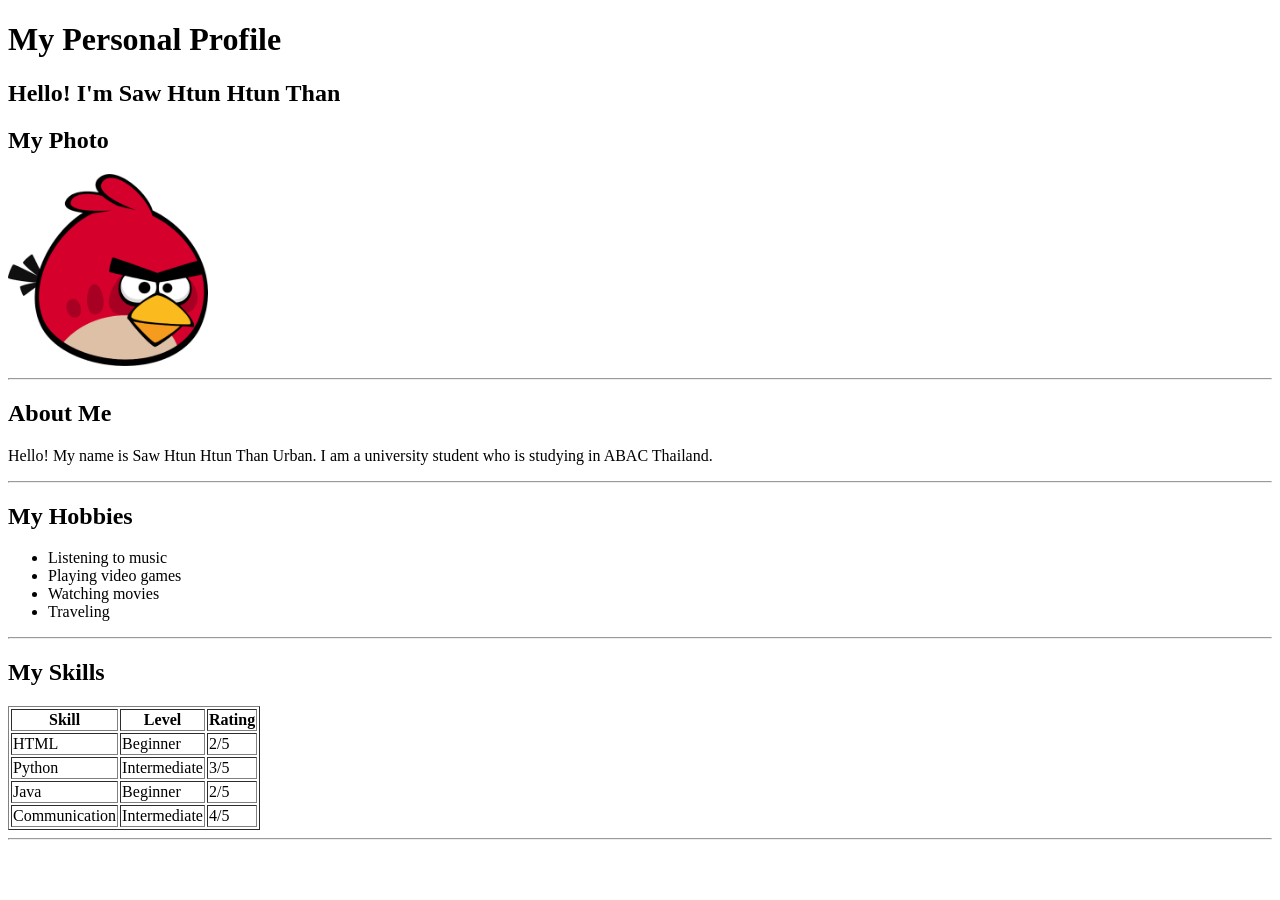
<file: index.html>
<!DOCTYPE html>
<html lang="en">
<head>
    <meta charset="UTF-8">
    <meta name="viewport" content="width=device-width, initial-scale=1.0">
    <title>My Personal Profile</title>
</head>

<body>

  
    <h1>My Personal Profile</h1>
    <h2>Hello! I'm Saw Htun Htun Than</h2>

  
    <h2>My Photo</h2>
    <img src="public/images/profilepic.png" 
         alt="My Profile Picture" 
         width="200">

    <hr>

   
    <h2>About Me</h2>
    <p>
        Hello! My name is Saw Htun Htun Than Urban. I am a university student
        who is studying in ABAC Thailand.
    </p>


    <hr>

    <h2>My Hobbies</h2>
    <ul>
        <li>Listening to music</li>
        <li>Playing video games</li>
        <li>Watching movies</li>
        <li>Traveling</li>
    </ul>

    <hr>

   
    <h2>My Skills</h2>

    <table border="1">
        <tr>
            <th>Skill</th>
            <th>Level</th>
            <th>Rating</th>
        </tr>

        <tr>
            <td>HTML</td>
            <td>Beginner</td>
            <td>2/5</td>
        </tr>

        <tr>
            <td>Python</td>
            <td>Intermediate</td>
            <td>3/5</td>
        </tr>

        <tr>
            <td>Java</td>
            <td>Beginner</td>
            <td>2/5</td>
        </tr>

        <tr>
            <td>Communication</td>
            <td>Intermediate</td>
            <td>4/5</td>
        </tr>
    </table>

    <hr>

   
</body>
</html>
</file>
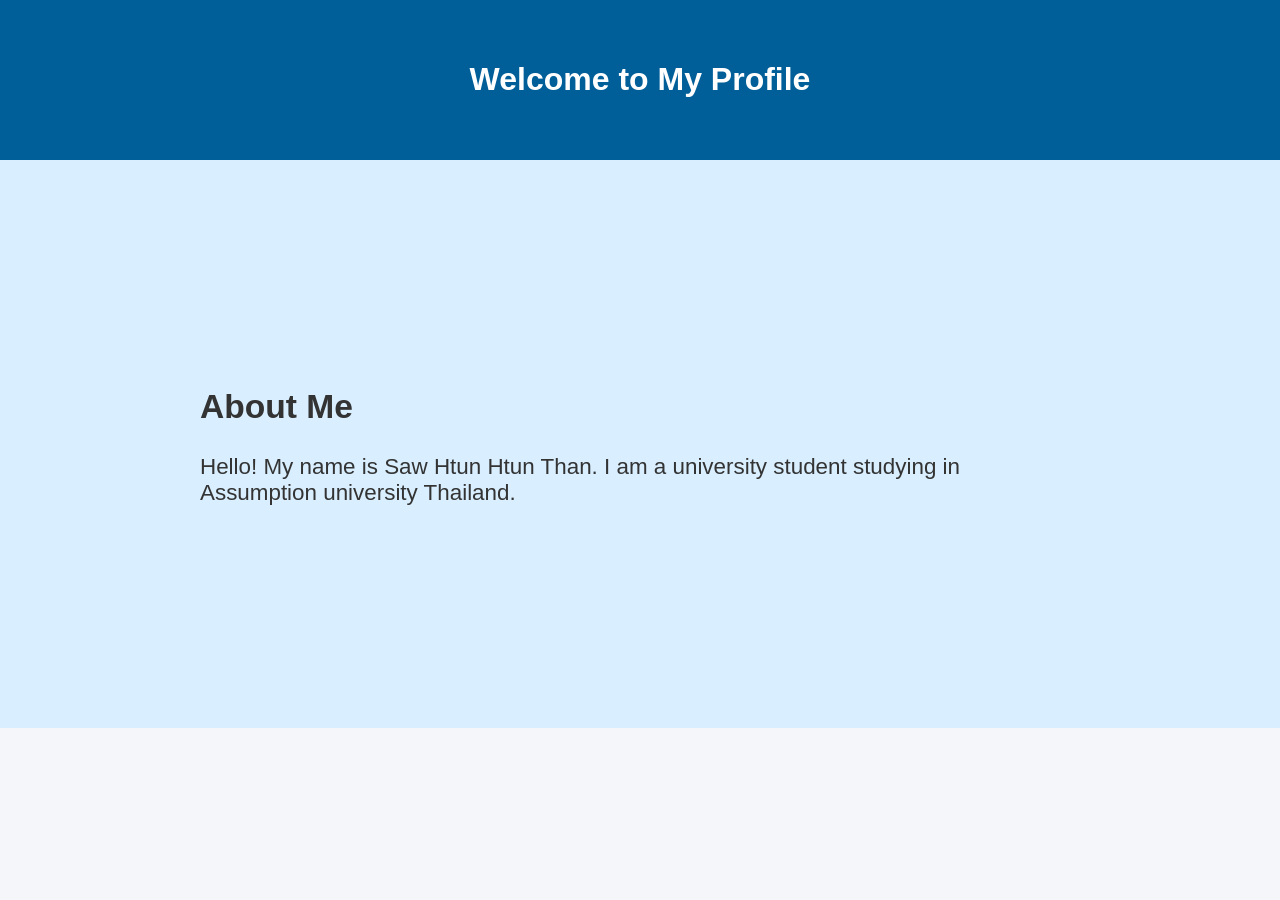
<file: profile_2.html>
<!DOCTYPE html>
<html lang="en">

<head>
    <meta charset="UTF-8">
    <meta name="viewport" content="width=device-width, initial-scale=1.0">

   
    <link rel="stylesheet" href="public/images/css/profile.css">

    <title>My Profile - CSS</title>
</head>

<body>

    <header>
        <h1>Welcome to My Profile</h1>
    </header>

    <section class="about">
        <h2>About Me</h2>

        <p>
            Hello! My name is Saw Htun Htun Than.
            I am a university student studying in Assumption university Thailand.
        </p>
    </section>

</body>
</html>
</file>
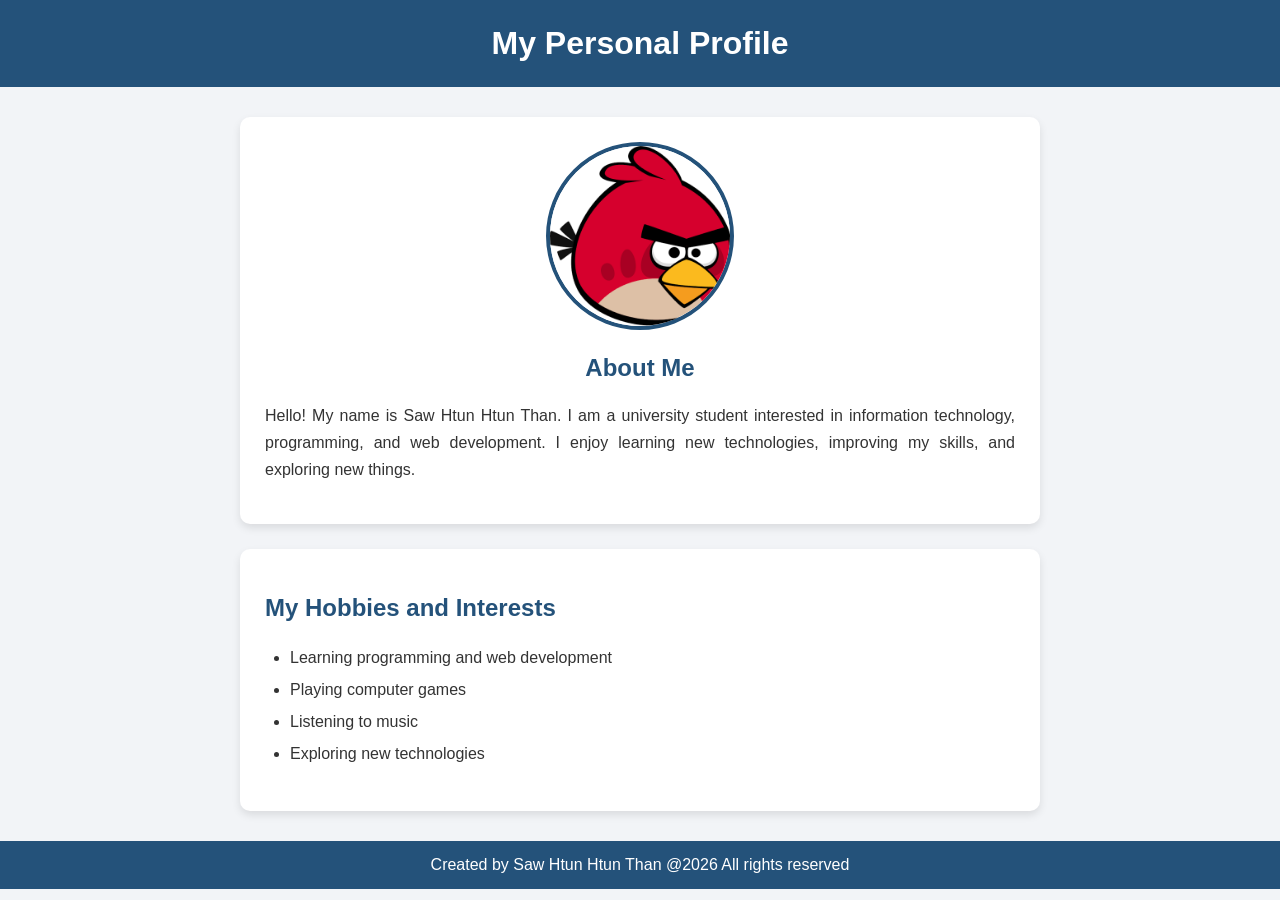
<file: profile_3.html>
<!DOCTYPE html>
<html lang="en">

<head>
    <meta charset="UTF-8">
    <meta name="viewport" content="width=device-width, initial-scale=1.0">
    <title>My Profile</title>

    <!-- Link to CSS file -->
    <link rel="stylesheet" href="public/images/css/style.css">
</head>

<body>

    <!-- Header -->
    <header>
        <h1>My Personal Profile</h1>
    </header>

    <!-- Main Content -->
    <div class="content">

        <!-- Biography Section -->
        <section class="biography">

            <img src="public/images/profilepic.png" alt="My Profile Picture" height="220">

            <h2>About Me</h2>

            <p>
                Hello! My name is Saw Htun Htun Than. I am a university student
                interested in information technology, programming, and
                web development. I enjoy learning new technologies,
                improving my skills, and exploring new things.
            </p>

        </section>

        <!-- Achievements Section -->
        <section class="achievements">

            <h2>My Hobbies and Interests</h2>

            <ul>
                <li>Learning programming and web development</li>
                <li>Playing computer games</li>
                <li>Listening to music</li>
                <li>Exploring new technologies</li>
            </ul>

        </section>

    </div>

    <!-- Footer -->
    <footer>
        <p>Created by Saw Htun Htun Than @2026 All rights reserved</p>
    </footer>

</body>
</html>
</file>
<file: public/images/css/profile.css>
body {
    margin: 0;
    font-family: Arial, Helvetica, sans-serif;
    background-color: #f5f6fa;
    color: #333;
}

header {
    background-color: #005f99;
    color: white;
    text-align: center;
    padding: 40px;
}

/* About Me section */
section {
    background-color: #d9efff;
    color: #333333;
    font-size: 1.4em;
    padding: 200px;
}
</file>
<file: public/images/css/style.css>
body {
    margin: 0;
    font-family: Arial, sans-serif;
    background-color: #f2f4f7;
    color: #333;
}

header {
    background-color: #24527a;
    color: white;
    text-align: center;
    padding: 25px;
}

header h1 {
    margin: 0;
}

.content {
    max-width: 800px;
    margin: 30px auto;
    padding: 0 20px;
}

.biography {
    background-color: white;
    padding: 25px;
    margin-bottom: 25px;
    border-radius: 10px;
    box-shadow: 0 4px 8px rgba(0, 0, 0, 0.1);
    text-align: center;
}

.biography img {
    width: 180px;
    height: 180px;
    object-fit: cover;
    border-radius: 50%;
    border: 4px solid #24527a;
}

.biography h2 {
    color: #24527a;
}

.biography p {
    font-size: 16px;
    line-height: 1.7;
    text-align: justify;
}

.achievements {
    background-color: white;
    padding: 25px;
    border-radius: 10px;
    box-shadow: 0 4px 8px rgba(0, 0, 0, 0.1);
}

.achievements h2 {
    color: #24527a;
}

.achievements ul {
    padding-left: 25px;
    line-height: 2;
}

.achievements li:hover {
    color: #24527a;
    font-weight: bold;
}

footer {
    background-color: #24527a;
    color: white;
    text-align: center;
    padding: 15px;
}

footer p {
    margin: 0;
}
</file>
